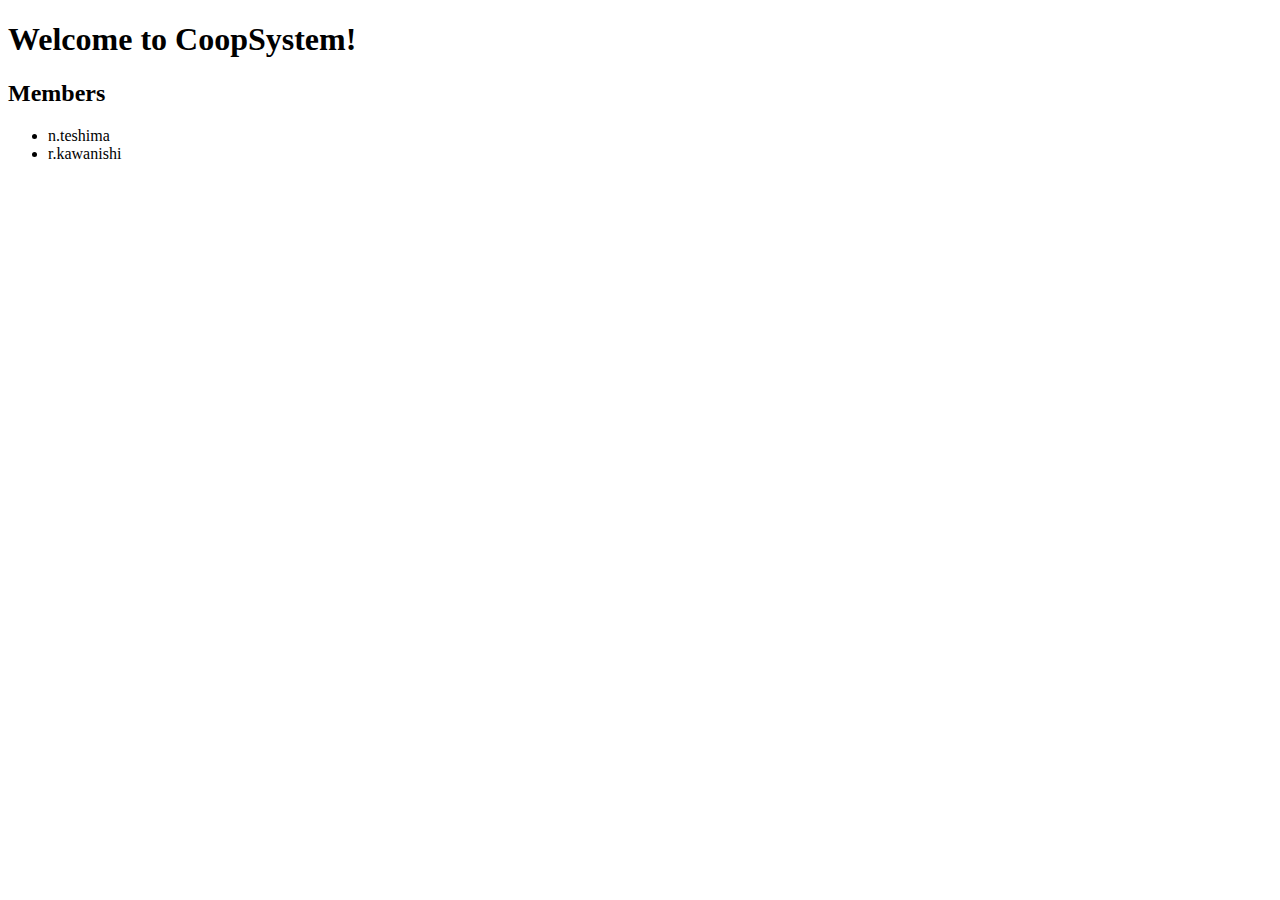
<file: welcome/index.html>
<!DOCTYPE html>
<html>
<head>
    <title>CoopSystem</title>
</head>
<body>
<h1>Welcome to CoopSystem!</h1>
<h2>Members</h2>
<ul>
    <li>n.teshima</li>
    <li>r.kawanishi</li>
</ul>
</body>
</html>
</file>
